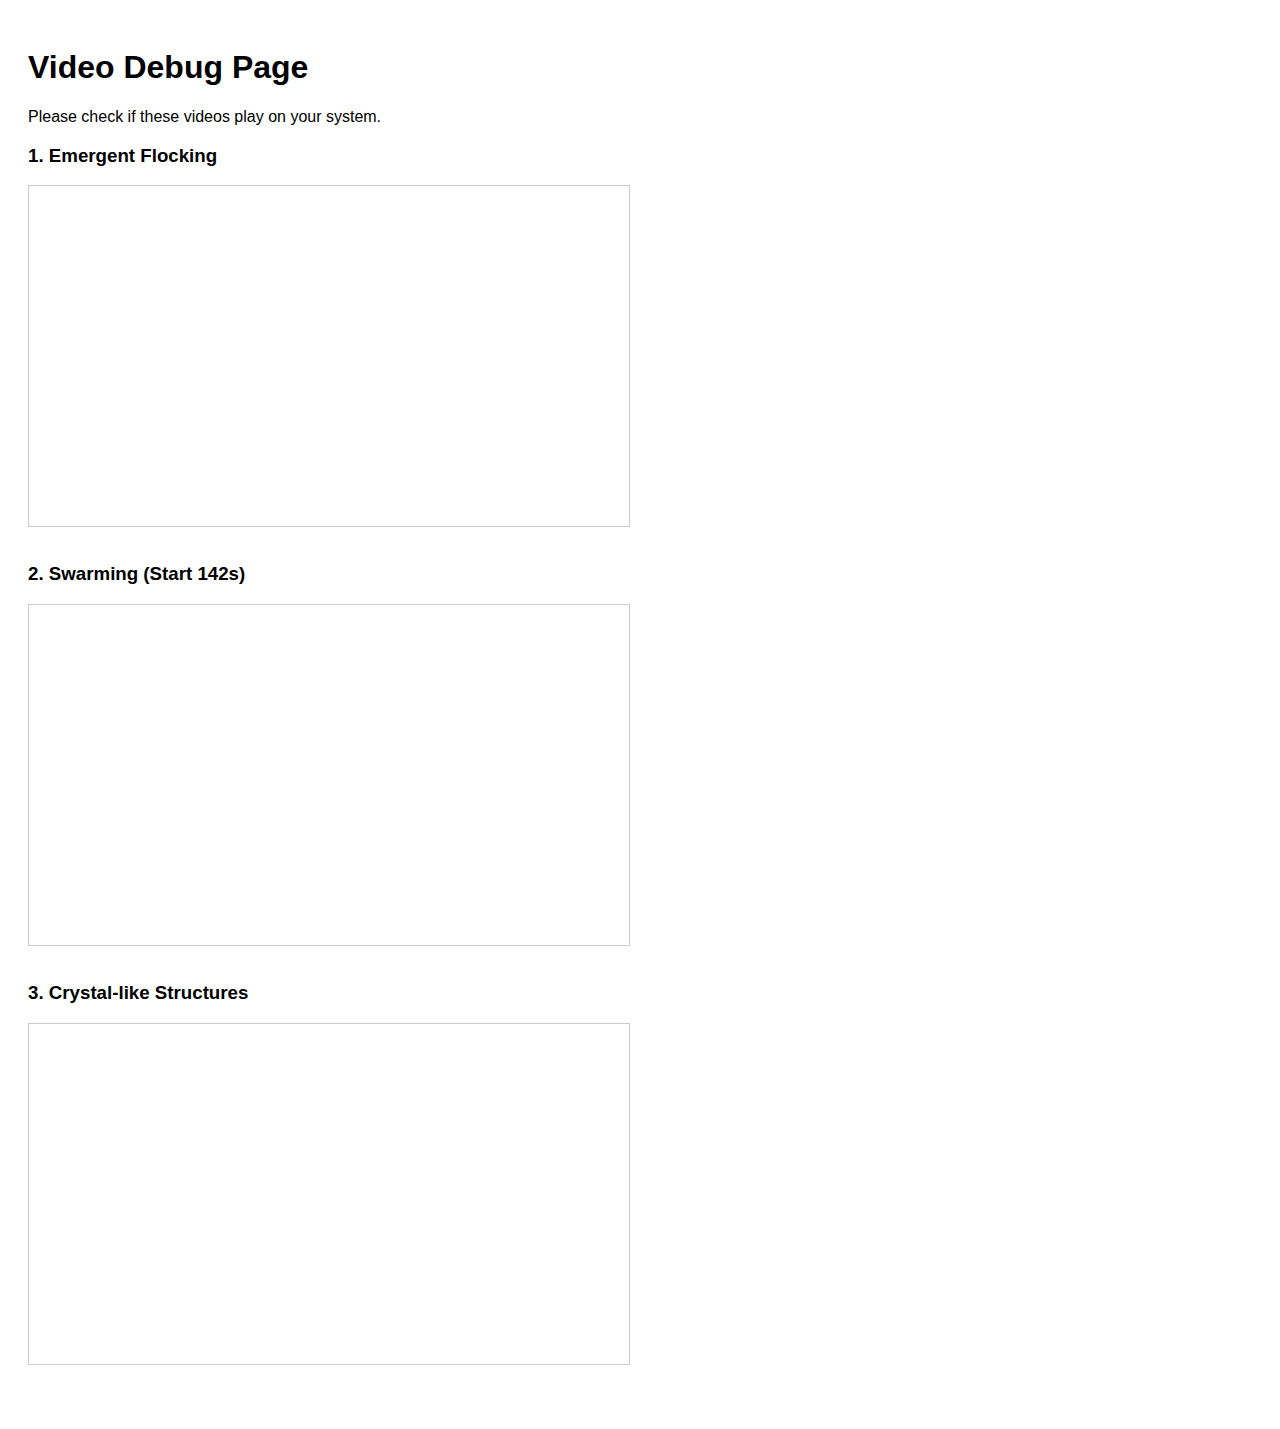
<file: debug_videos.html>
<!DOCTYPE html>
<html lang="en">

<head>
    <meta charset="UTF-8">
    <meta name="viewport" content="width=device-width, initial-scale=1.0">
    <title>Video Debug</title>
    <style>
        body {
            font-family: sans-serif;
            padding: 20px;
        }

        .video-container {
            margin-bottom: 2rem;
        }

        iframe {
            width: 100%;
            max-width: 600px;
            height: 340px;
            border: 1px solid #ccc;
        }
    </style>
</head>

<body>
    <h1>Video Debug Page</h1>
    <p>Please check if these videos play on your system.</p>

    <div class="video-container">
        <h3>1. Emergent Flocking</h3>
        <iframe src="https://www.youtube.com/embed/raPftgQ-RPU" frameborder="0"
            allow="accelerometer; autoplay; clipboard-write; encrypted-media; gyroscope; picture-in-picture"
            allowfullscreen></iframe>
    </div>

    <div class="video-container">
        <h3>2. Swarming (Start 142s)</h3>
        <iframe src="https://www.youtube.com/embed/_6jkxK9bgRo?start=142" frameborder="0"
            allow="accelerometer; autoplay; clipboard-write; encrypted-media; gyroscope; picture-in-picture"
            allowfullscreen></iframe>
    </div>

    <div class="video-container">
        <h3>3. Crystal-like Structures</h3>
        <iframe src="https://www.youtube.com/embed/GFWTYNqKp5s" frameborder="0"
            allow="accelerometer; autoplay; clipboard-write; encrypted-media; gyroscope; picture-in-picture"
            allowfullscreen></iframe>
    </div>
</body>

</html>
</file>
